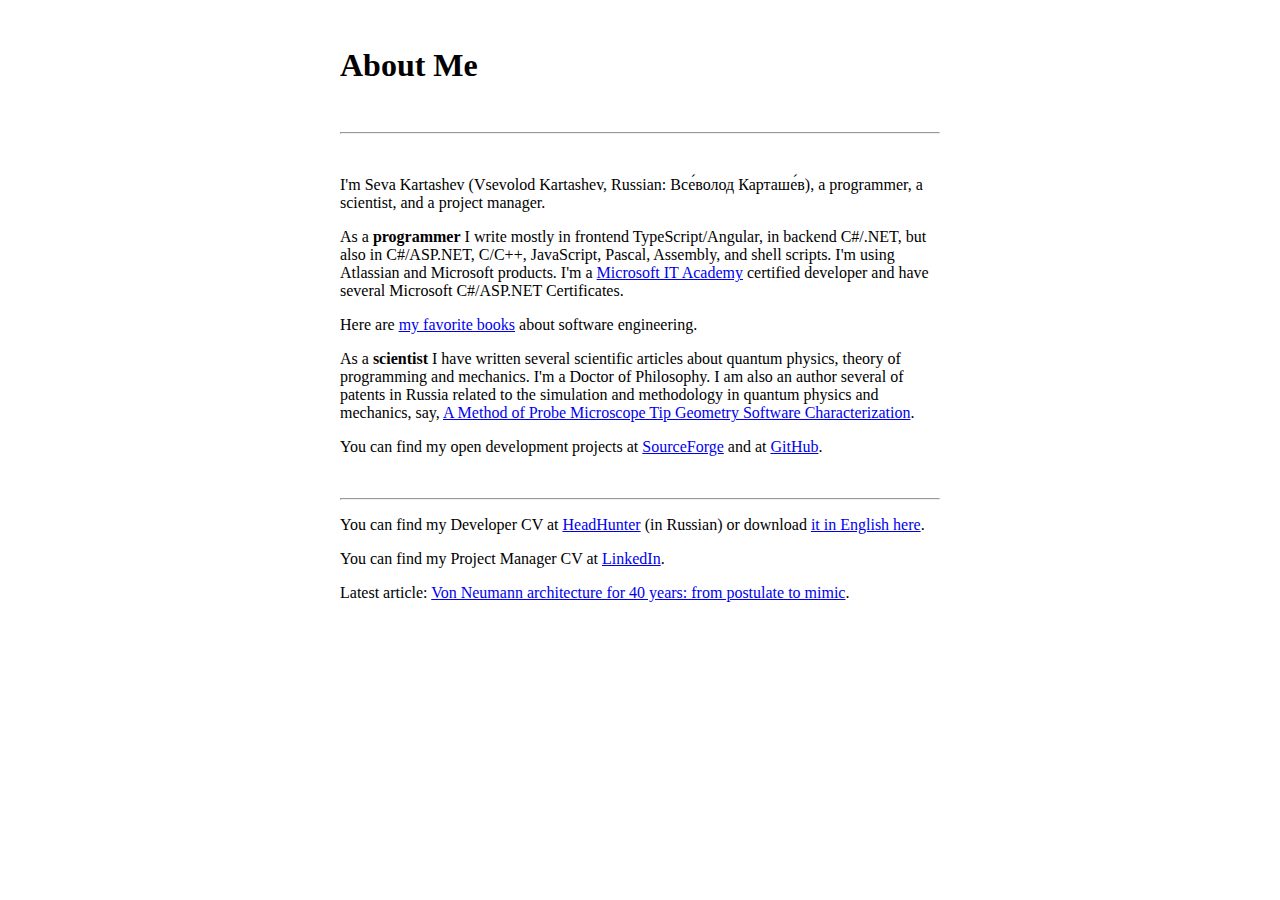
<file: index.html>
<!DOCTYPE HTML>
<html>
    <head>
        <meta charset="UTF-8">
        <meta http-equiv="refresh" content="1; url=/about/">
        <script type="text/javascript">
            window.location.href = "/about/"
        </script>
        <title>Page Redirection</title>
    </head>
    <body>
        <!-- Note: don't tell people to `click` the link, just tell them that it is a link. -->
        If you are not redirected automatically, follow this <a href="/about/">link</a> to view information about me
    </body>
</html>
</file>
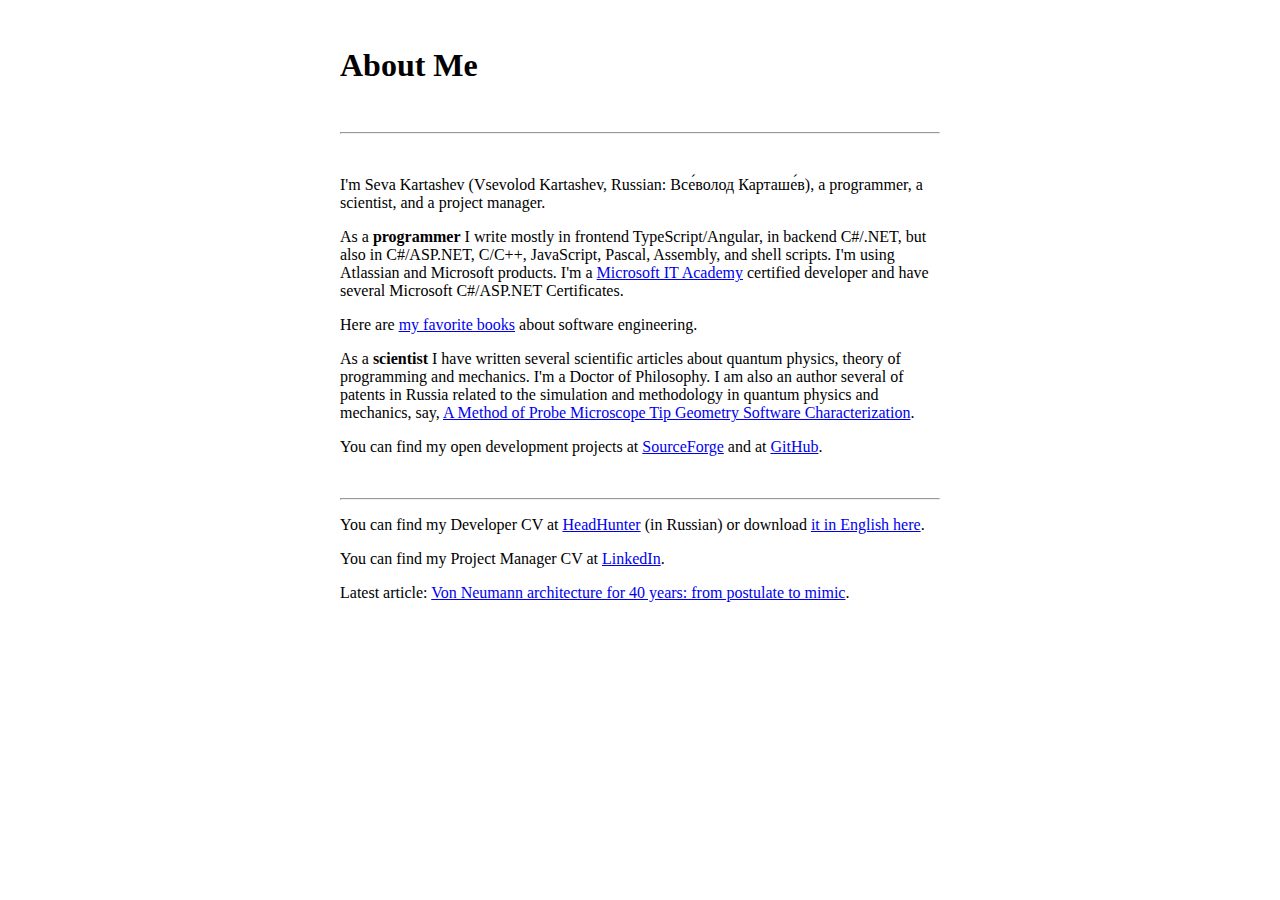
<file: about/index.html>
<html>

<head>
    <meta charset="utf-8">
</head>

<body>
    <div style="margin: 0 auto; width:600px; justify-content: center;">
        <br>
        <h1>About Me</h1>
        <br>
        <hr>
        <br>
        <p>
            I&#39;m Seva Kartashev (Vsevolod Kartashev, Russian: <span lang="ru" xml:lang="ru">Вс&#x435;&#x301;волод Карташ&#x435;&#x301;в</span>),
            a programmer, a scientist, and a project manager.
        </p>
        <p>
            As a <strong>programmer</strong> I write mostly in frontend TypeScript/Angular, in backend C#/.NET, but also in C#/ASP.NET, C/C++, JavaScript, Pascal, Assembly, and shell scripts. I&#39;m using
            Atlassian and Microsoft products.
            I&#39;m a <a href="http://www.microsoft.com/ru-ru/education/training-and-events/it-academy">Microsoft IT Academy</a>
            certified developer and have several Microsoft C#/ASP.NET Certificates.
        </p>
        <p>
            Here are <a href="/2017/03/09/favorite-software-books/">my favorite books</a> about
            software engineering.
        </p>
        <p>
            As a <strong>scientist</strong> I have written several scientific articles about quantum physics, theory of programming and mechanics.
	    I&#39;m a Doctor of Philosophy. I am also an author several of patents in Russia related to the simulation and methodology in quantum physics and mechanics, say,
            <a href="http://www1.fips.ru/fips_servl/fips_servlet?DB=RUPATAP&TypeFile=html&DocNumber=2010122619">A Method of Probe Microscope Tip Geometry Software Characterization</a>.
        </p>
        <p>
            You can find my open development projects at <a href="https://sourceforge.net/u/shmyak/h1bymask">SourceForge</a> and at <a href="https://github.com/h1bymask">GitHub</a>.
        </p>
        <br>
        <hr>
        <p>
            You can find my Developer CV at <a href="https://hh.ru/resume/00acba6eff0375a9340039ed1f4f4435566e73">HeadHunter</a>
            (in Russian) or download <a href="cv-en-2016.pdf">it in English here</a>.
        </p>
        <p>
            You can find my Project Manager CV at <a href="https://www.linkedin.com/in/vsevolod--kartashev/">LinkedIn</a>.
        </p>
        <p>
            Latest article: <a href="/2017/11/28/from_postulate_to_mimic">Von Neumann architecture for 40 years: from postulate to mimic</a>.
        </p>
    </div>
</body>

</html>
</file>
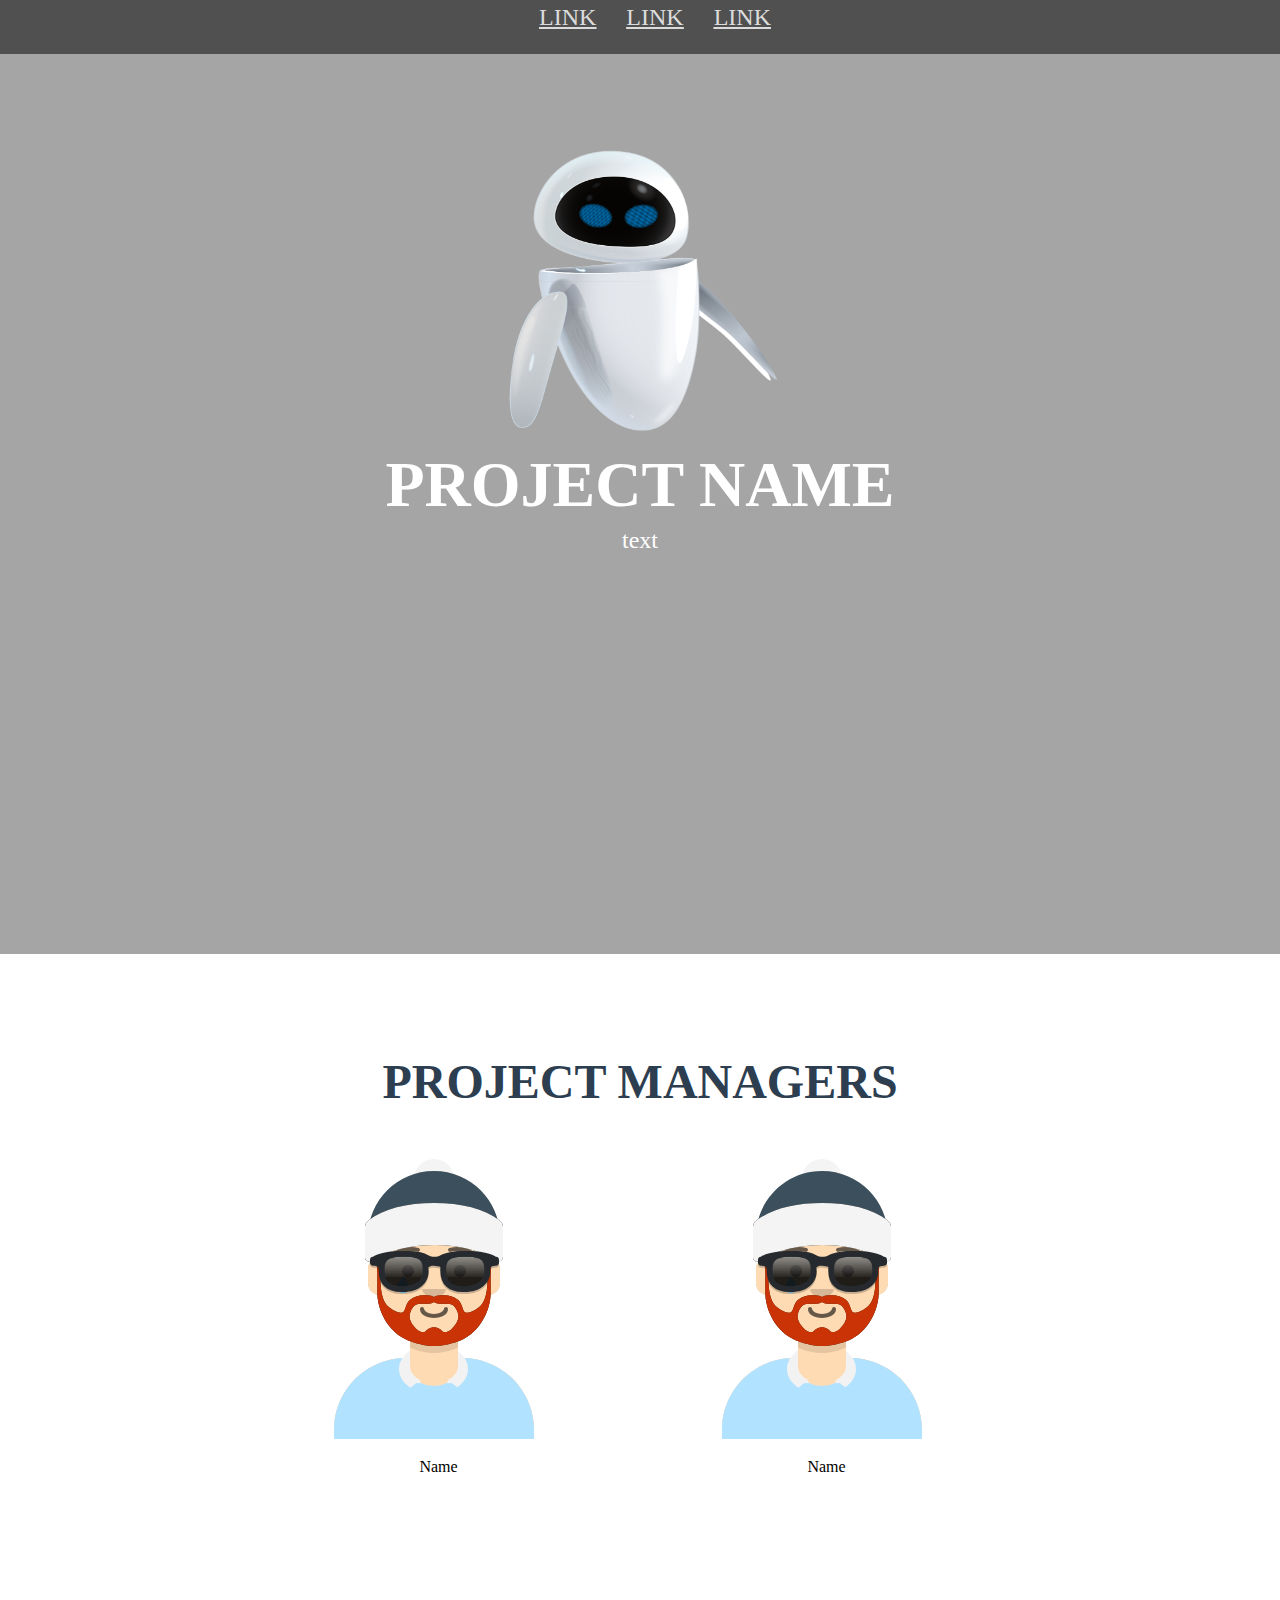
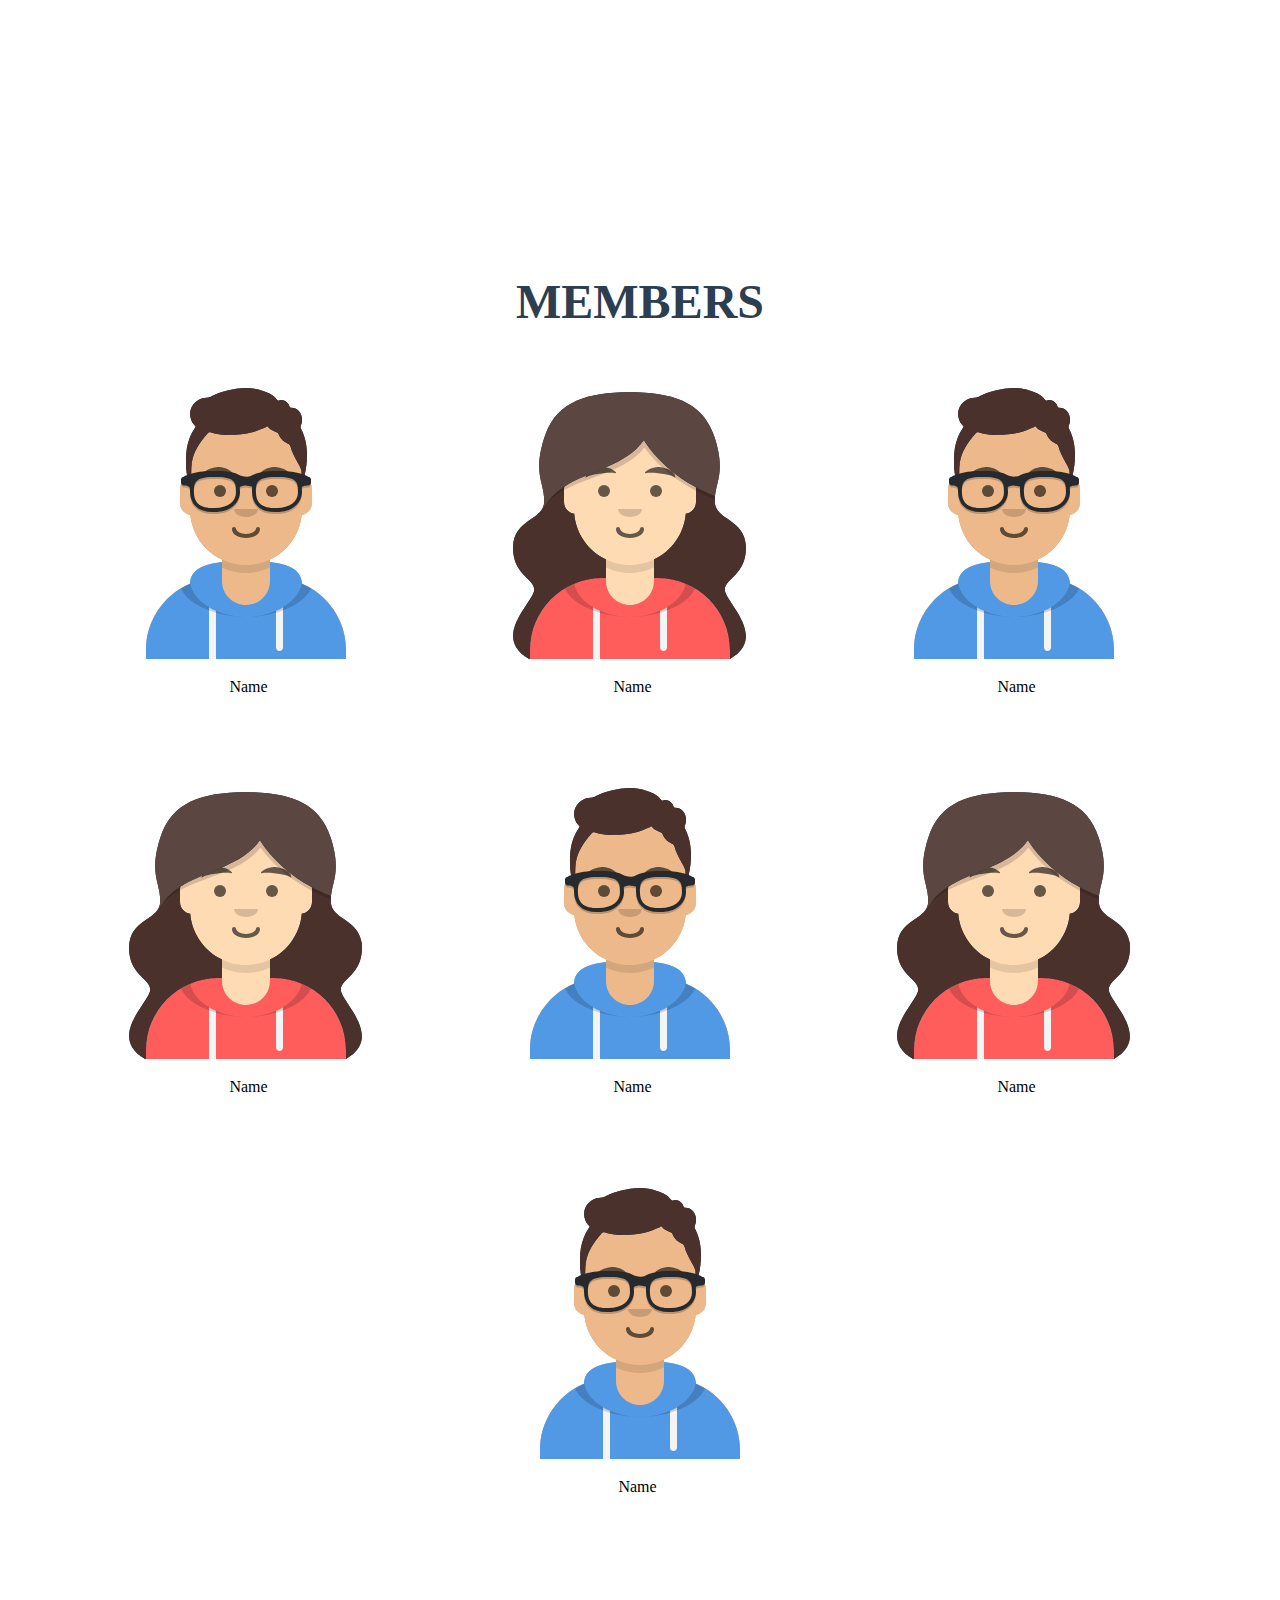
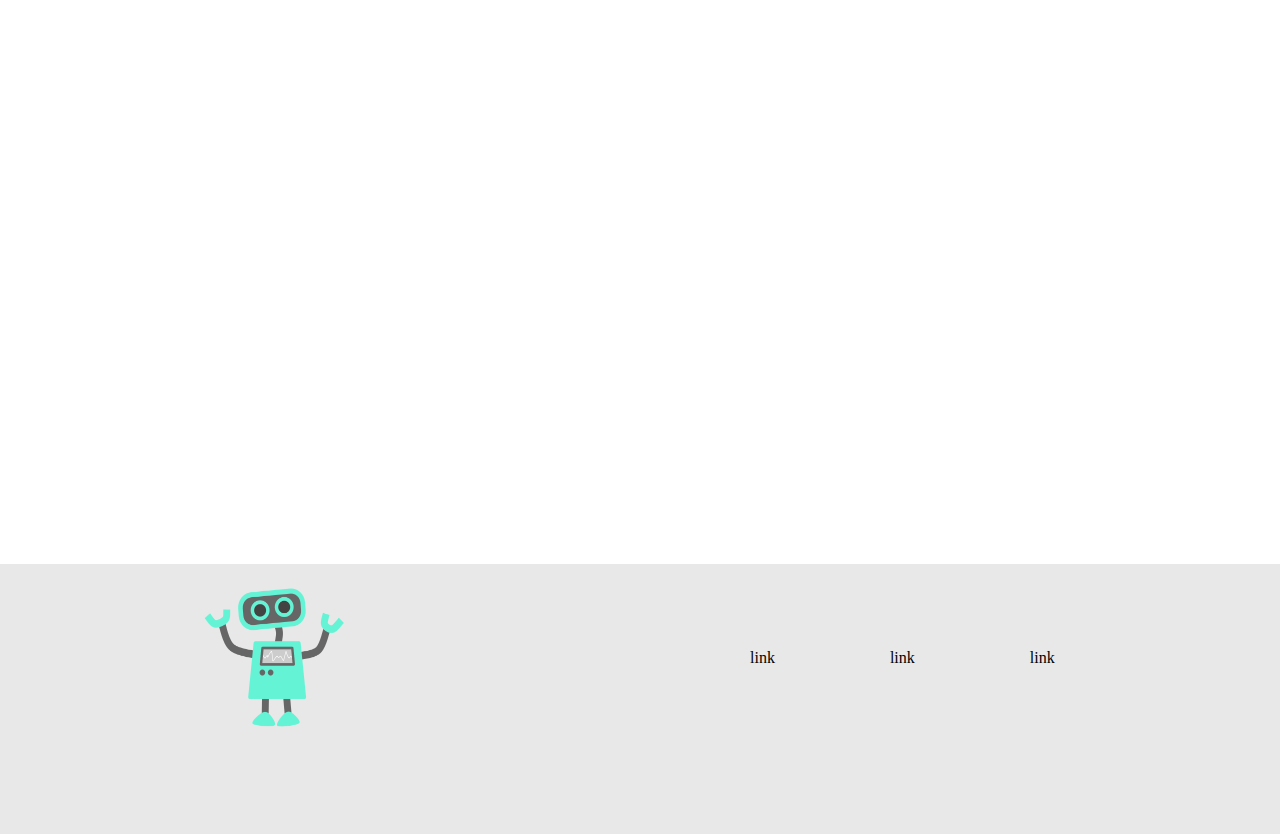
<file: school/project/index.html>
<!DOCTYPE html>
<html>
<head>
  <title>Document</title>
  <meta charset="UTF-8">
  <link rel="stylesheet" href="assets/css/style.css">
</head>
<body>



  <div class="navigator">
    <div class="container">
      <a href="index.html"><u>link</u></a>
      <a href="index.html"><u>link</u></a>
      <a href="index.html"><u>link</u></a>
    </div>
  </div>



  <div class="main">
    <div class="text-main">
      <img src="assets/images/preview.png" width="300" height="300">
      <h1>project name</h1>
      <p>text</p>
    </div>
  </div>



  <div class="managers">
    <h2>Project Managers</h2>
    <div class="container">
      <div class="card">
        <img src="assets/images/avatar.svg">
        <div class="name">
            <a href="member.html"><p>Name</p></a>
        </div>
      </div>
      <div class="card">
        <img src="assets/images/avatar.svg">
        <div class="name">
          <a href="member.html"><p>Name</p></a>
        </div>
      </div>
    </div>
  </div>



  <div class="members">
    <h2>Members</h2>
    <div class="container">
      <div class="card">
        <img src="assets/images/male.svg">
        <div class="name">
            <a href="member.html"><p>Name</p></a>
        </div>
      </div>
      <div class="card">
        <img src="assets/images/female.svg">
        <div class="name">
            <a href="member.html"><p>Name</p></a>
        </div>
      </div>
      <div class="card">
        <img src="assets/images/male.svg">
        <div class="name">
            <a href="member.html"><p>Name</p></a>
        </div>
      </div>
    </div>
    <div class="container">
      <div class="card">
        <img src="assets/images/female.svg">
        <div class="name">
            <a href="member.html"><p>Name</p></a>
        </div>
      </div>
      <div class="card">
        <img src="assets/images/male.svg">
        <div class="name">
            <a href="member.html"><p>Name</p></a>
        </div>
      </div>
      <div class="card">
        <img src="assets/images/female.svg">
        <div class="name">
            <a href="member.html"><p>Name</p></a>
        </div>
      </div>
    </div>
    <div class="special_pose">
      <div class="card">
        <img src="assets/images/male.svg">
        <div class="special_name">
          <div class="name">
              <a href="member.html"><p>Name</p></a>
          </div>
        </div>
      </div>
    </div>
  </div>



  <div class="ending">
    <div class="container_2">
      <div class="robot">
        <img src="assets/images/robot.png" width="150px" height="150px">
      </div>
      <div class="links">
        <div class="name">
          <p>link</p>
        </div>
      </div>
      <div class="links_2">
        <div class="name">
          <p>link</p>
        </div>
      </div>
      <div class="links_2">
        <div class="name">
          <p>link</p>
        </div>
      </div>
    </div>
  </div>



</body>
</html>
</file>
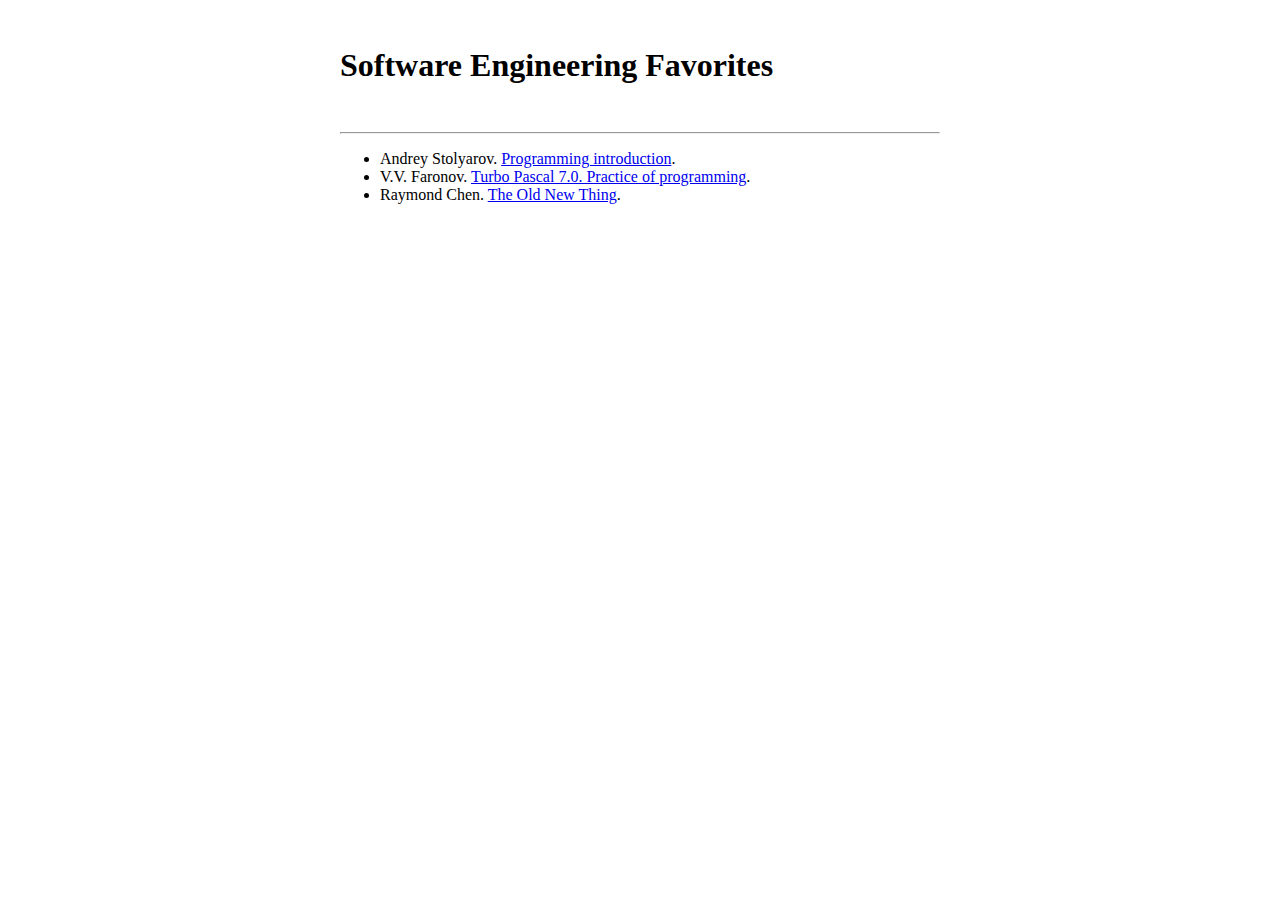
<file: 2017/03/09/favorite-software-books/index.html>
<html>
    <head>
        <meta charset="utf-8">
    </head>

    <body>
        <div style="margin: 0 auto;width:600px;justify-content: center;">
            <br>
            <h1>Software Engineering Favorites</h1>
            <br>
            <hr>
            <ul>
                <li>Andrey Stolyarov. <a href="http://www.stolyarov.info/books/programming_intro/vol2">Programming introduction</a>.</li>
                <li>V.V. Faronov. <a href="https://www.amazon.com/d/Books/Pascal-practice-programming-praktika-programmirovaniya/5390005554">Turbo Pascal 7.0. Practice of programming</a>.</li>
                <li>Raymond Chen. <a href="https://www.amazon.com/Old-New-Thing-Development-Throughout/dp/0321440307">The Old New Thing</a>.</li>
            </ul>
        </div>
    </body>
</html>
</file>
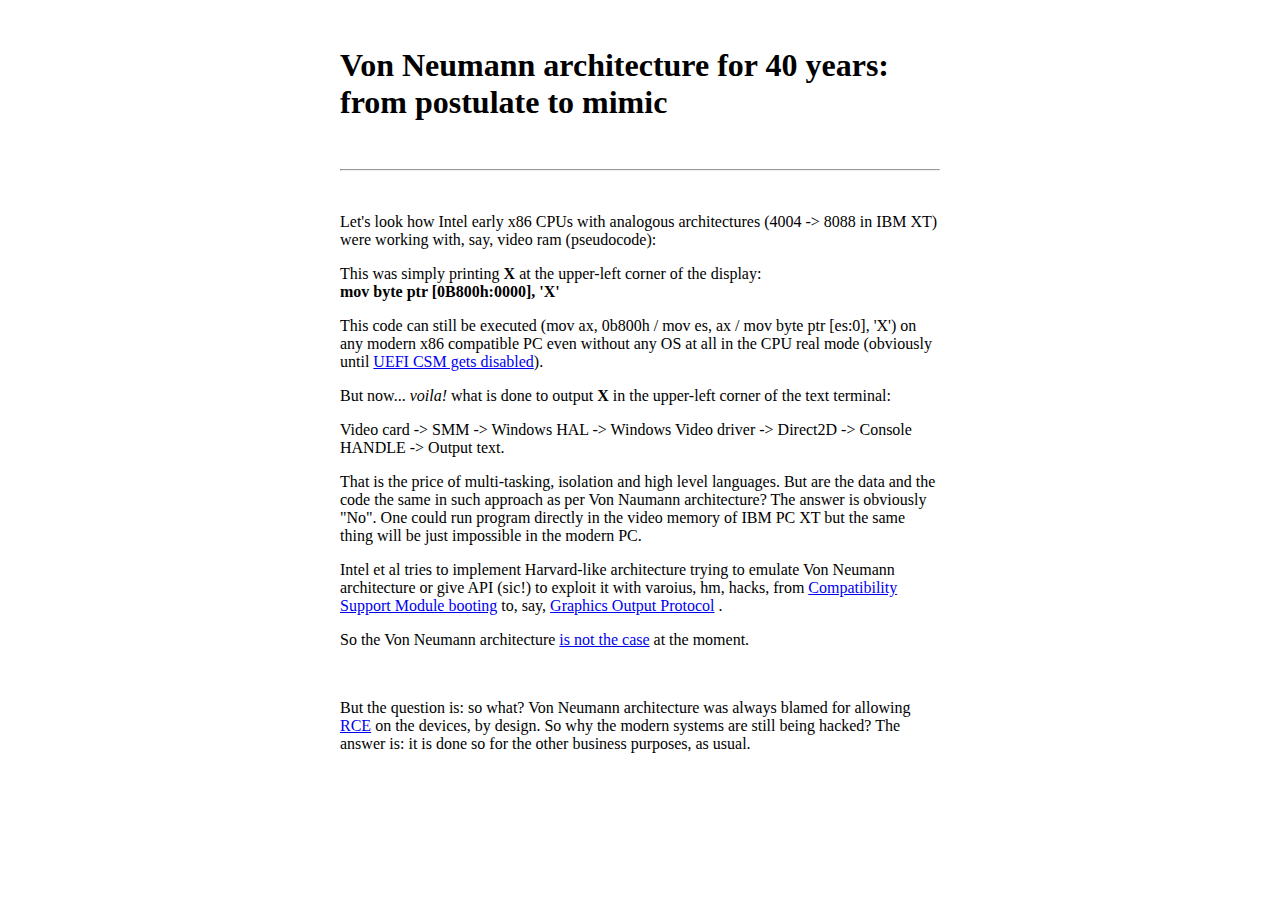
<file: 2017/11/28/from_postulate_to_mimic/index.html>
<html>
    <head>
        <meta charset="utf-8">
    </head>

    <body>
        <div style="margin: 0 auto;width:600px;justify-content: center;">
            <br>
            <h1>Von Neumann architecture for 40 years: from postulate to mimic</h1>
            <br>
            <hr>
	    <br>
		<p>Let's look how Intel early x86 CPUs with analogous architectures (4004 -> 8088 in IBM XT) were working with, say, video ram (pseudocode):</p>
		<p>This was simply printing <b>X</b> at the upper-left corner of the display:
		<br>
		<b>mov byte ptr [0B800h:0000], 'X'</b></p>
		<p>This code can still be executed (mov ax, 0b800h / mov es, ax / mov byte ptr [es:0], 'X') on any modern x86 compatible PC even without any OS at all in the CPU real mode (obviously until <a href="http://www.uefi.org/sites/default/files/resources/Brian_Richardson_Intel_Final.pdf">UEFI CSM gets disabled</a>).</p>
		<p>But now... <i>voila!</i> what is done to output <b>X</b> in the upper-left corner of the text terminal:</p>
		<p>Video card -> SMM -> Windows HAL -> Windows Video driver -> Direct2D -> Console HANDLE -> Output text.</p>
		<p>That is the price of multi-tasking, isolation and high level languages.
		But are the data and the code the same in such approach as per Von Naumann architecture?
		The answer is obviously "No". One could run program directly in the video memory of IBM PC XT but the same thing will be just impossible in the modern PC.</p>
		Intel et al tries to implement Harvard-like architecture trying to emulate Von Neumann architecture or give API (sic!) to exploit it with varoius, hm, hacks, from
		<a href="https://en.wikipedia.org/wiki/Unified_Extensible_Firmware_Interface#CSM_booting">Compatibility Support Module booting<a>
		to, say,
		<a href="https://en.wikipedia.org/wiki/Unified_Extensible_Firmware_Interface#Services">Graphics Output Protocol</a>
		.
		<p>So the Von Neumann architecture <a href="http://www.codersnotes.com/notes/the-death-of-the-von-neumann-architecture/">is not the case</a> at the moment.</p>
	    <br>
		<p>But the question is: so what? Von Neumann architecture was always blamed for allowing <a href="https://en.wikipedia.org/wiki/Arbitrary_code_execution">RCE</a> on the devices, by design. So why the modern systems are still being hacked? The answer is: it is done so for the other business purposes, as usual.<p>
        </div>
    </body>
</html>
</file>
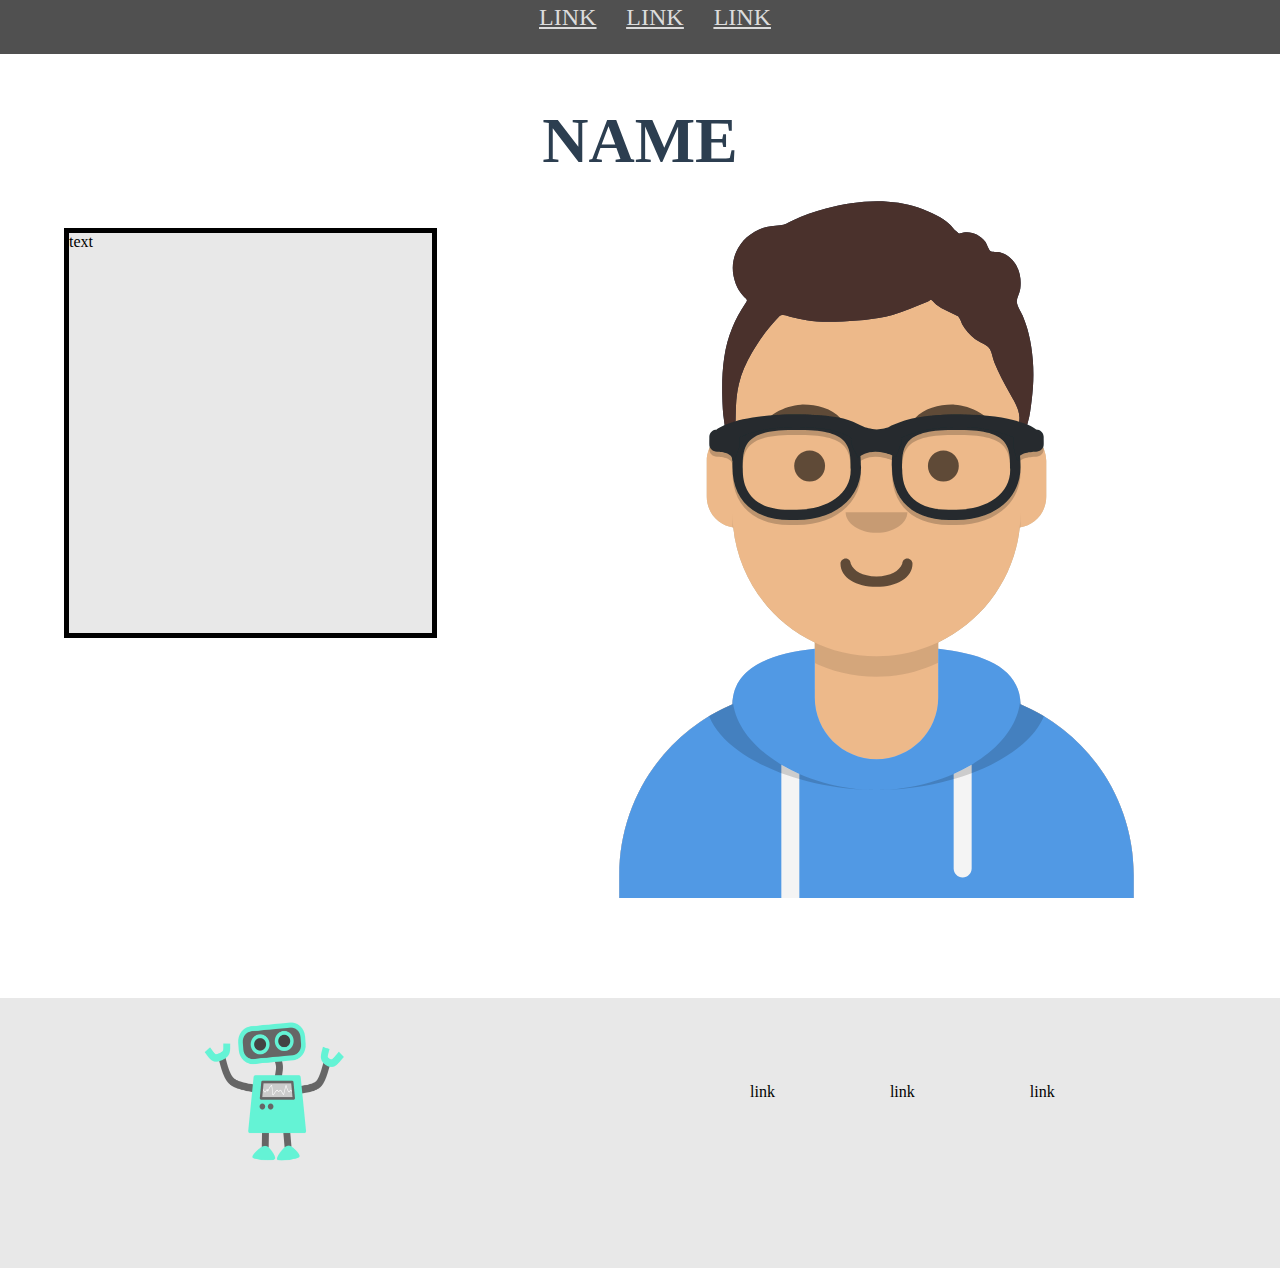
<file: school/project/member.html>
<!DOCTYPE html>
<html>
<head>
  <title>Document</title>
  <meta charset="UTF-8">
  <link rel="stylesheet" href="assets/css/style.css">
</head>
<body>



  <div class="navigator">
    <div class="container">
      <a href="index.html"><u>link</u></a>
      <a href="index.html"><u>link</u></a>
      <a href="index.html"><u>link</u></a>
    </div>
  </div>




  <div class="container">
    <h1>Name</h1>
  </div>



  <div class="container_3">
    <div class="member_text">
      <p>text</p>
      </div>
    <img src="assets/images/male.svg">
  </div>



  <div class="ending">
    <div class="container_2">
      <div class="robot">
        <img src="assets/images/robot.png" width="150px" height="150px">
      </div>
      <div class="links">
        <div class="name">
          <p>link</p>
        </div>
      </div>
      <div class="links_2">
        <div class="name">
          <p>link</p>
        </div>
      </div>
      <div class="links_2">
        <div class="name">
          <p>link</p>
        </div>
      </div>
    </div>
  </div>
</body>
</file>
<file: school/project/assets/css/style.css>
* {
  margin: 0;
}

.navigator {
  background-color: #505050;
  width: 100%;
  height: 6vh;
}



.navigator a {
  color: #DCDCDC;
  font-size: 1.5rem;
  margin-left: 30px;
  margin-top: 4px;
  text-transform: uppercase;
  font-family: 'Philosopher';
}

.main {
  width: 100%;
  height: 100vh;
  background-color: #A5A5A5;
  margin-bottom: 100px;
}

.text-main {
  text-align: center;
  position: relative;
  top: 10%;
  color: #fff;
}

.main h1 {
  font-size: 4rem;
  text-transform: uppercase;
  font-family: 'Kaushan_Script';
}

.main p {
  margin-top: 5px;
  font-size: 1.5rem;
  font-family: 'Comfortaa';
}

.managers {
  height: 80vh;
  width: 90%;
  margin-left: auto;
  margin-right: auto;
  margin-bottom: 100px;
}

.managers h2 {
  font-size: 3rem;
  color: #2c3e50;
  font-family: 'Comfortaa';
  text-transform: uppercase;
  text-align: center;
  margin-top: 30px;
  margin-bottom: 0px;
}

.members {
  height: 210vh;
  width: 90%;
  margin-left: auto;
  margin-right: auto;
}

.members h2 {
  font-size: 3rem;
  color: #2c3e50;
  font-family: 'Comfortaa';
  text-transform: uppercase;
  text-align: center;
  margin-top: 30px;
  margin-bottom: 0px;
}

.container {
  width: 100%;
  justify-content: center;
  display: flex;
}

.card {
  width: 25%;
  height: 250px;
  display: inline-block;
  margin: 50px;
  margin-bottom: 100px;
}

.special_pose {
  text-align: center;
  position: relative;
}

.name {
  text-align: center;
  font-family: 'Comfortaa';
  margin-right: 15px;
  margin-top: 15px;
}

.name a {
  text-decoration: none;
  color: black;
}

.special_name {
  margin-left: 10px;
}

.ending {
  width: 100%;
  height: 30vh;
  background-color: #E8E8E8;
}

.container_2 {
  width: 100%;
  display: flex;
}

.robot {
  margin-left: 200px;
  margin-top: 20px;
}

.links {
  margin-left: 400px;
  margin-top: 70px;
}

.links_2 {
  margin-left: 100px;
  margin-top: 70px;
}

.container_3 {
  display: flex;
  height: 80vh;
  width: 90%;
  margin-left: auto;
  margin-right: auto;
  margin-bottom: 100px;
}

.member_photo {
  margin-left: 800px;
  margin-top: 60px;
}

.member_text {
  border: 5px solid;
  background-color: #E8E8E8;
  height: 400px;
  width: 1000px;
  margin-top: 50px;
  margin-right: 100px;
}

.container h1 {
  font-size: 4rem;
  color: #2c3e50;
  font-family: 'Kaushan_Script';
  text-transform: uppercase;
  margin-top: 50px;

}
</file>
